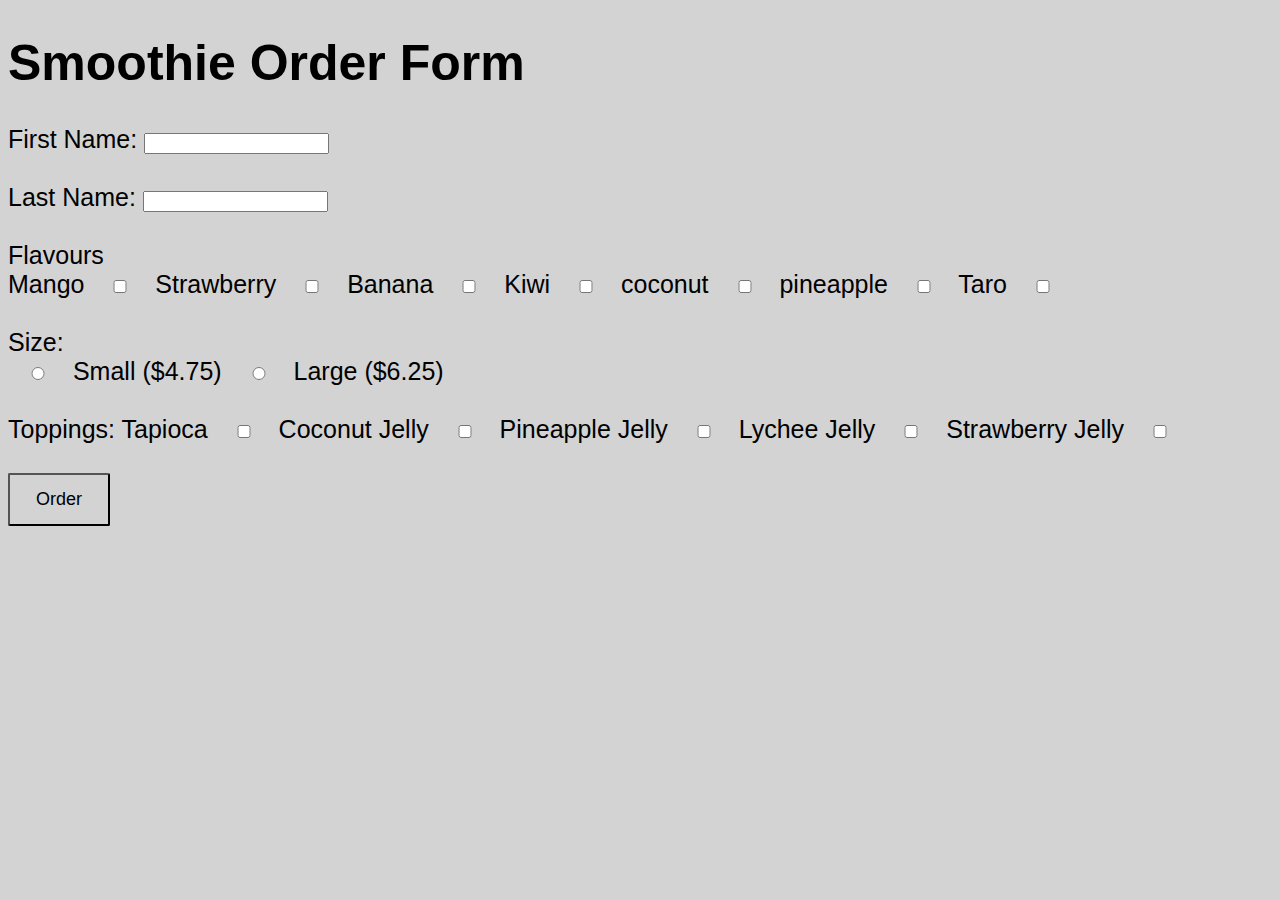
<file: Assignment-2/index.html>
<!DOCTYPE html>
<html lang="en">
<head>
    <meta charset="UTF-8">
    <meta name="viewport" content="width=device-width, initial-scale=1.0">
    <title>The Smoothie Mchine</title>
    <link href="styles.css" rel="stylesheet">
    <script src="script.js" defer></script>
</head>

<!-- page-level body -->
<body>
    <h1>Smoothie Order Form</h1>
    <!-- div section -->
    <div>
        <!-- form for the smoothie order -->
        <form id="SmoothieOrderForm">

            <label for="firstname">First Name:</label>
            <input type="text" name="firstname" id="firstname" > <br><br>

            <label for="lastname">Last Name:</label>
            <input type="text" name="lastname" id="lastname" > <br><br>

            <!-- flavours for the smoothie -->
                <label for="flavour">Flavours</label>
                <br>

                <label for="mango">Mango</label>
                <input type="checkbox" name="flavour" id="mango" value="mango">

                <label for="strawberry">Strawberry</label>
                <input type="checkbox" name="flavour" id="strawberry" value="strawberry">
                <label for="banana">Banana</label>
                <input type="checkbox" name="flavour" id="banana" value="banana">

                <label for="kiwi">Kiwi</label>
                <input type="checkbox" name="flavour" id="kiwi" value="kiwi">

                <label for="coconut">coconut</label>
                <input type="checkbox" name="flavour" id="coconut" value="coconut">

                <label for="pineapple">pineapple</label>
                <input type="checkbox" name="flavour" id="pineapple" value="pineapple">

                <label for="taro">Taro</label>
                <input type="checkbox" name="flavour" id="taro" value="Taro">
           <br><br>

            <!-- size of the smoothie -->
            <label for="size">Size:</label><br>
<input type="radio" name="size" value="small" id="small"> Small ($4.75)
<input type="radio" name="size" value="large" id="large"> Large ($6.25)<br><br>

            
                <!-- Topings for the smoothie -->
                 <label for="toppings">Toppings:</label>
                
                 <label for="tapioca">Tapioca</label>
                 <input type="checkbox" name="topings" id="tapioca" value="tapioca">

                 <label for="coconutjelly">Coconut Jelly</label>
                 <input type="checkbox" name="topings" id="coconutjelly" value="coconutjelly">

                 <label for="pineapplejelly">Pineapple Jelly</label>
                 <input type="checkbox" name="topings" id="pineapplejelly" value="pineapplejelly">

                 <label for="lycheejelly">Lychee Jelly</label>
                 <input type="checkbox" name="topings" id="lycheejelly" value="lycheejelly">

                 
                 <label for="strawberryjelly">Strawberry Jelly</label>
                 <input type="checkbox" name="topings" id="strawberryjelly" value="strawberryjelly">
                </div><br>

                 <!-- submit button to submit the order of the smoothie -->
                  <button type="submit">Order</button> 
        </form>
    </div>
    <div id="output">
    </div>
</body>
</html>
</file>
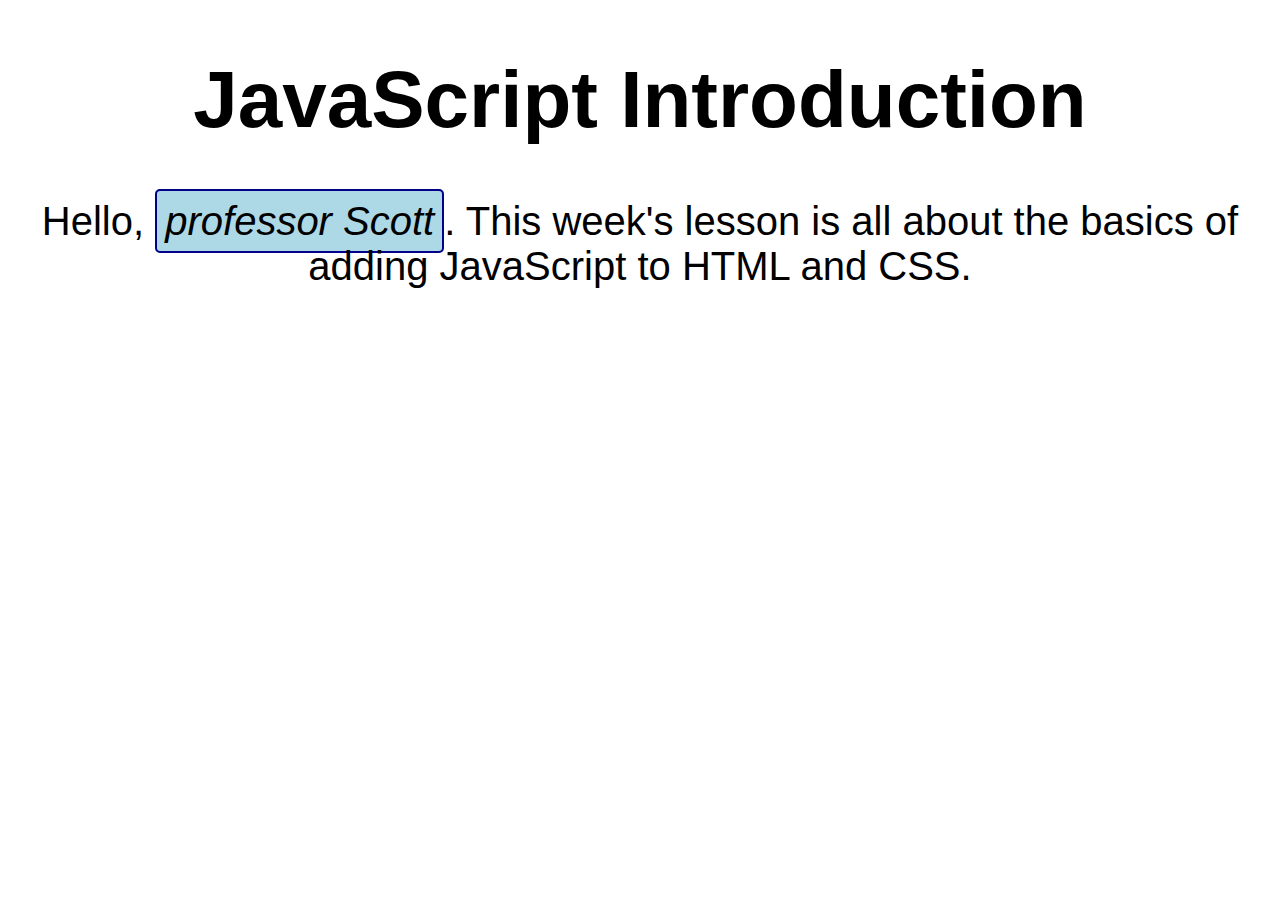
<file: lesson-1/index.html>
<!DOCTYPE html>
<html lang="en">
<head>
	<meta charset="UTF-8">
	<title>JavaScript Introduction | COMP1073 Client-Side JavaScript</title>
	<link rel="stylesheet" href="css/styles.css">
	<script src="js/script.js" defer></script>
</head>
<body>
	<h1>JavaScript Introduction</h1>
	<p>Hello, <em onClick="updateName()">professor Scott</em>. This week's lesson is all about the basics of adding JavaScript to HTML and CSS.</p>

</body>
</html>
</file>
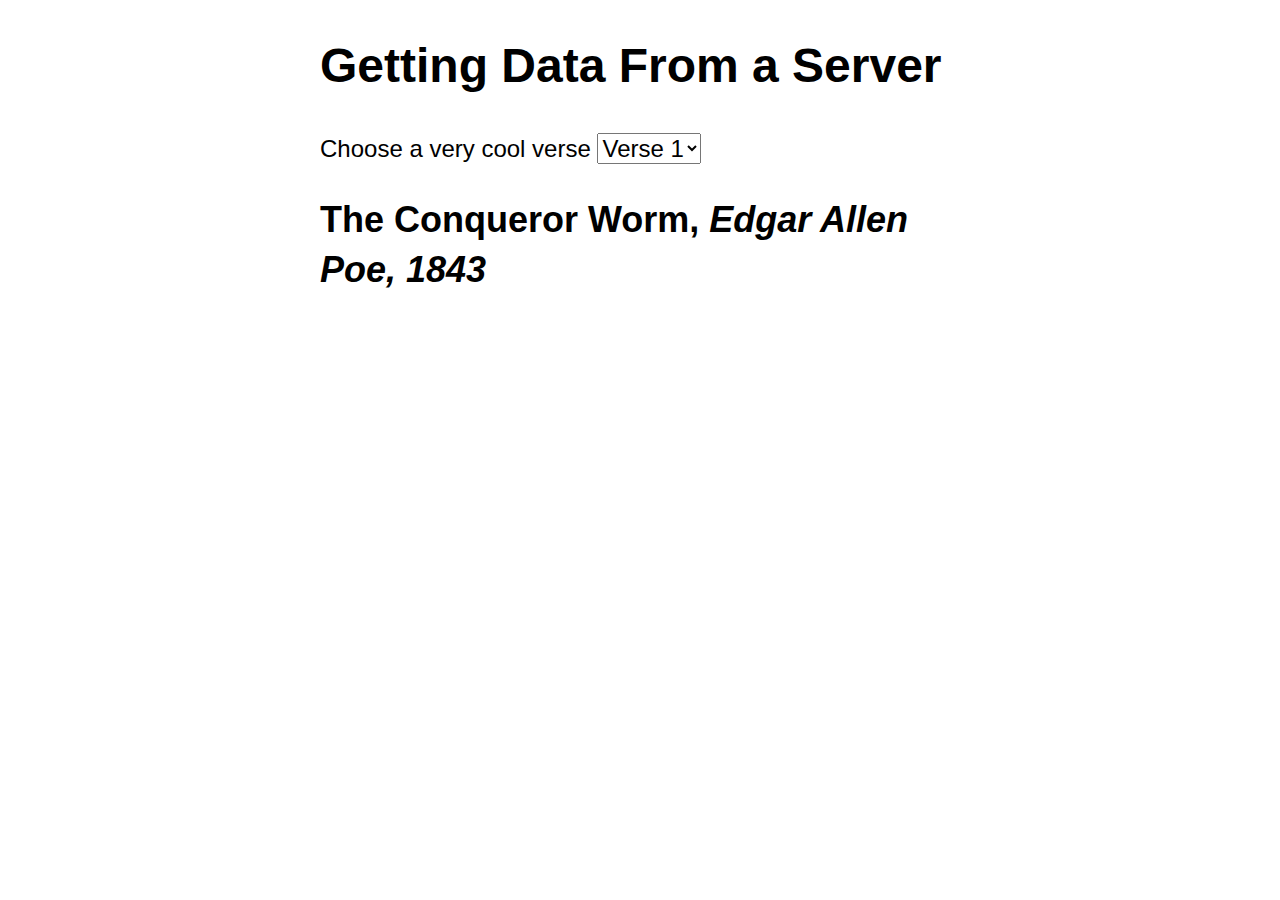
<file: lesson-11/index.html>
<!DOCTYPE html>
<html lang="en">
<head>
	<meta charset="utf-8" />
	<title>Getting Data From a Server | COMP1073 Client-Side JavaScript</title>
	<meta name="viewport" content="width=device-width, initial-scale=1.0" />
	<link href="css/normalize.css" rel="stylesheet" />
	<link href="css/styles.css" rel="stylesheet" />
	<script src="js/poetry.js" defer></script>
</head>

<body>
	<h1>Getting Data From a Server</h1>
	<form>
		<label for="verse-choose">Choose a very cool verse</label>
		<select id="verse-choose" name="verse-choose">
			<option value="verse1" selected>Verse 1</option>
			<option value="verse2">Verse 2</option>
			<option value="verse3">Verse 3</option>
			<option value="verse4">Verse 4</option>
		</select>
	</form>
	<h2>The Conqueror Worm, <em>Edgar Allen Poe, 1843</em></h2>
	<pre>
	</pre>
</body>
</html>
</file>
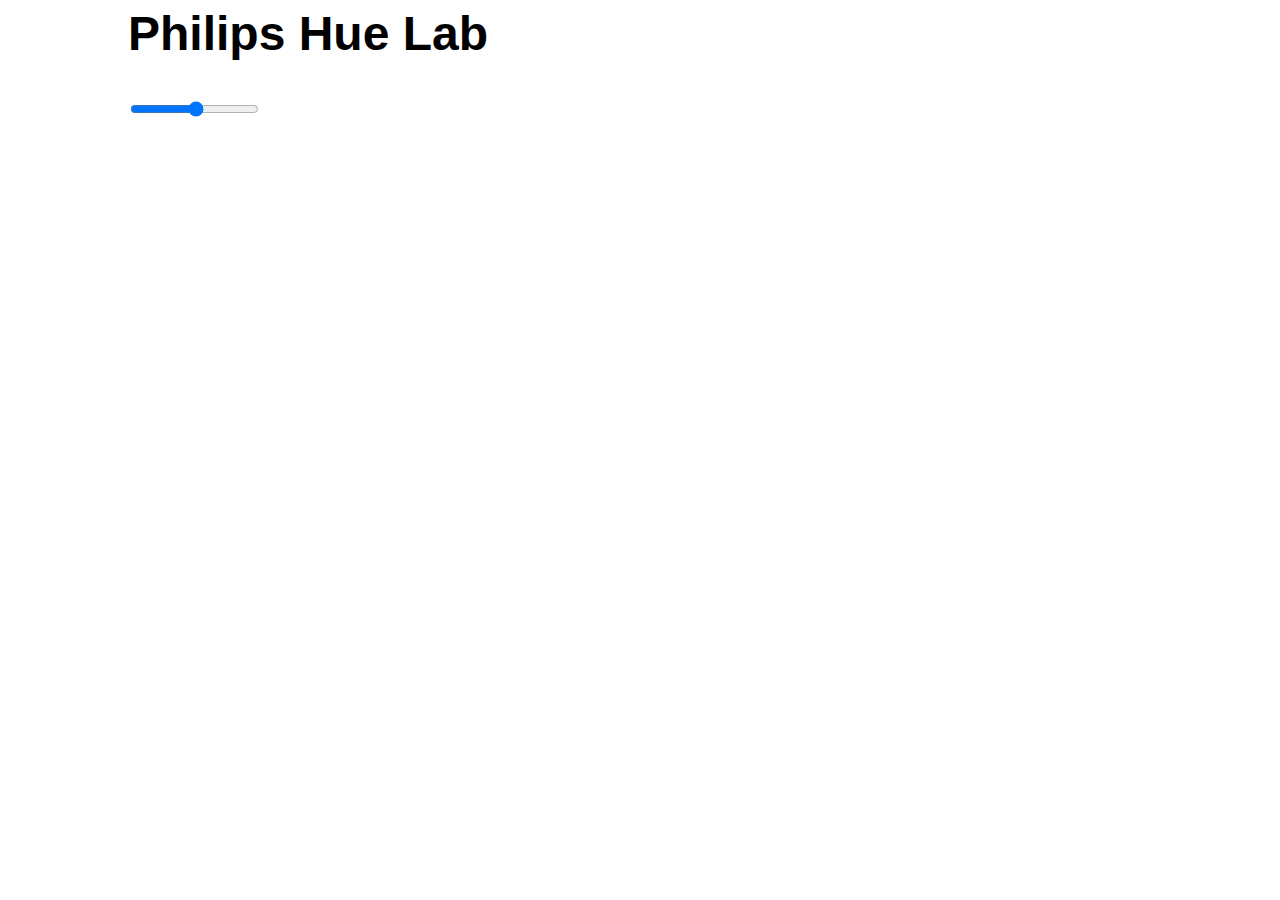
<file: lesson-12/index.html>
<html>
	<head>
		<title>Hue Lab</title>
		<meta charset="utf-8" />
		<meta name="viewport" content="width=device-width, initial-scale=1.0" />
		<link href="css/styles.css" rel="stylesheet" />
		<script src="js/hue.js" defer></script>
	</head>
	<body>
		<h1>Philips Hue Lab</h1>
		<input type="range" id="hue" min="0" max="47" />
	</body>
</html>
</file>
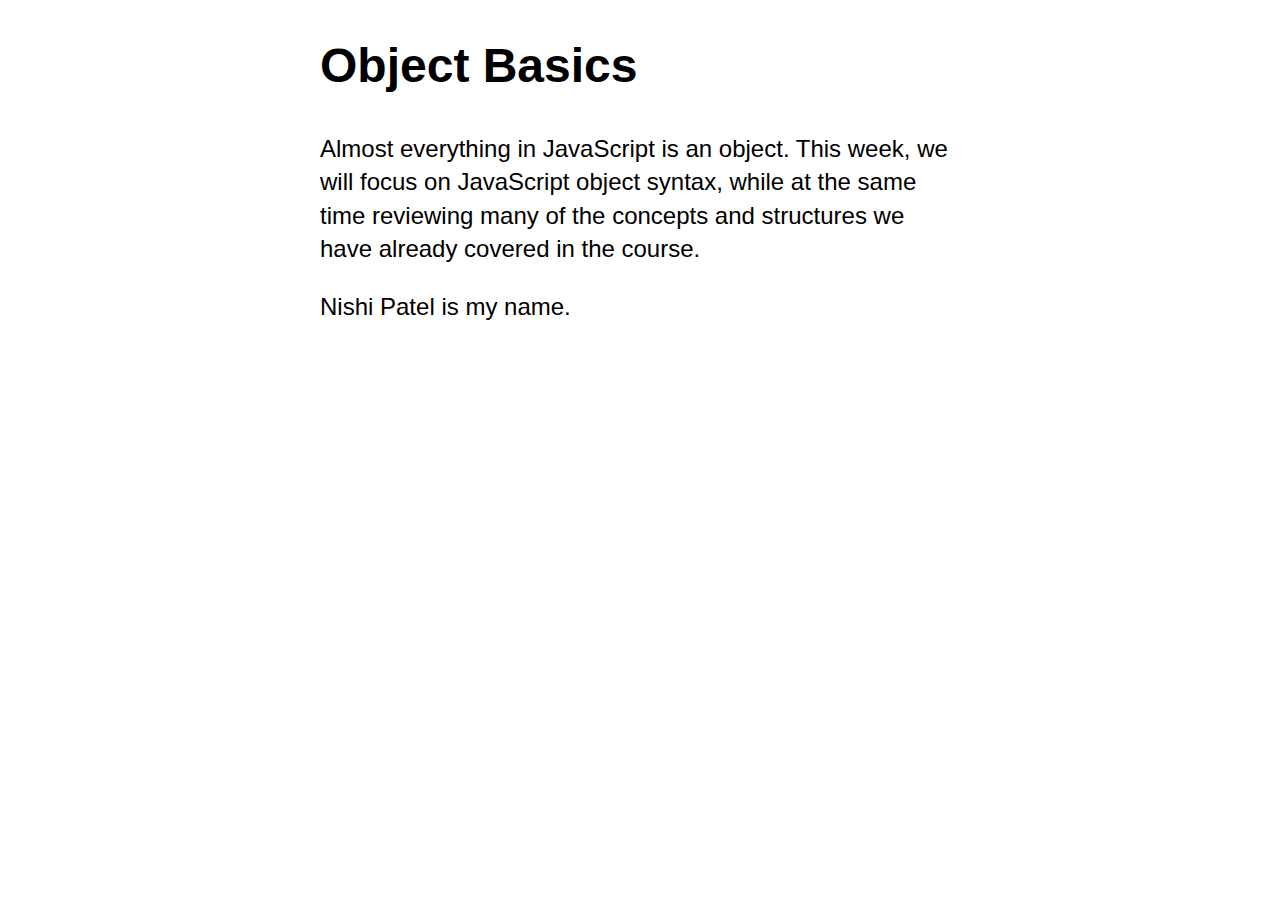
<file: lesson-8/index.html>
<!DOCTYPE html>
<html lang="en">
<head>
	<meta charset="utf-8" />
	<title>Object Basics | COMP1073 Client-Side JavaScript</title>
	<meta name="viewport" content="width=device-width, initial-scale=1.0" />
	<link href="css/normalize.css" rel="stylesheet" />
	<link href="css/styles.css" rel="stylesheet" />
	<script src="js/objects.js" defer></script>
</head>

<body>
	<h1>Object Basics</h1>
	<p>Almost everything in JavaScript is an object. This week, we will focus on JavaScript object syntax, while at the same time reviewing many of the concepts and structures we have already covered in the course.</p>
	<p id="output"></p>
</body>
</html>
</file>
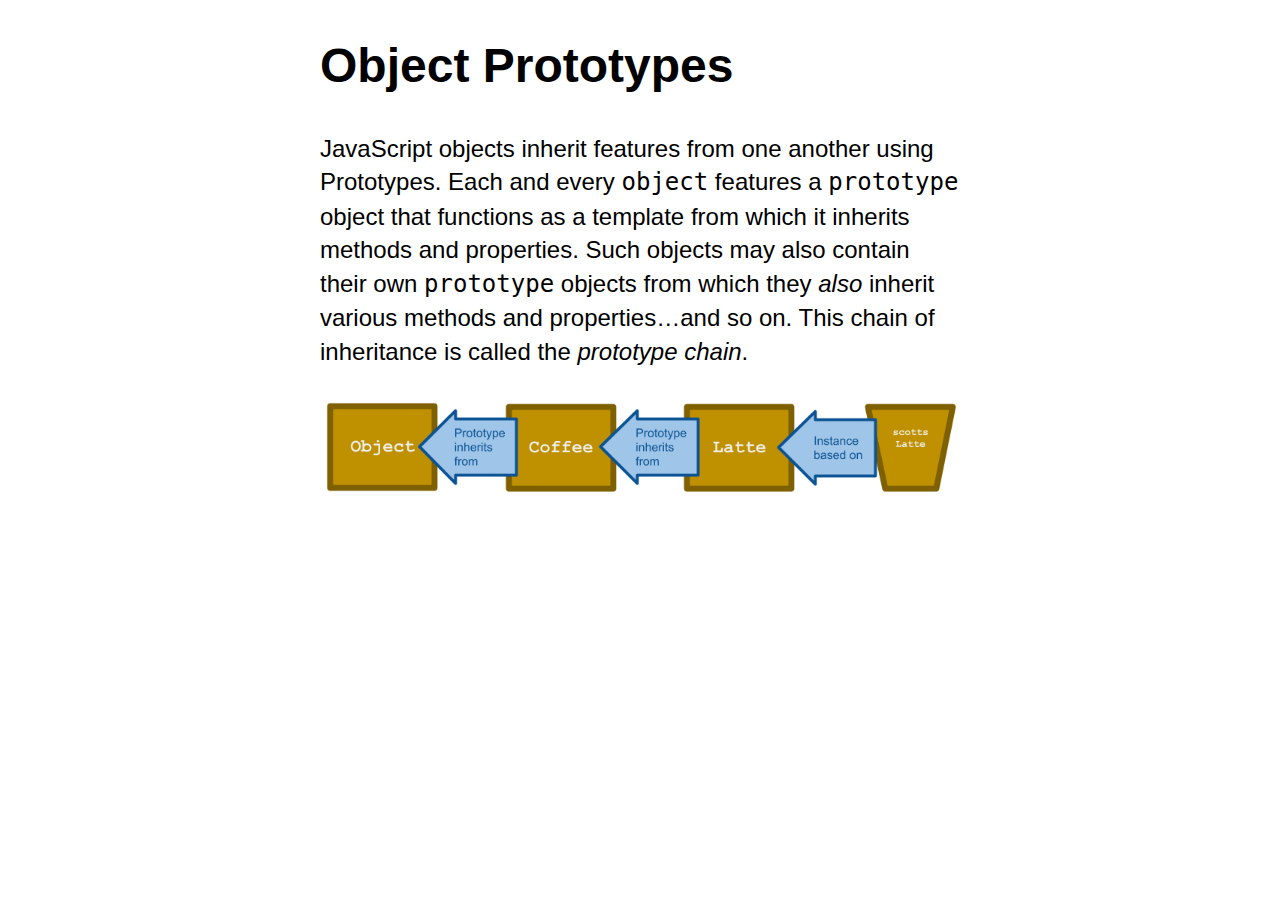
<file: lesson-9/index.html>
<!DOCTYPE html>
<html lang="en">
<head>
	<meta charset="utf-8" />
	<title>Object Prototypes | COMP1073 Client-Side JavaScript</title>
	<meta name="viewport" content="width=device-width, initial-scale=1.0" />
	<link href="css/normalize.css" rel="stylesheet" />
	<link href="css/styles.css" rel="stylesheet" />
	<script src="js/index.js" defer></script>
</head>

<body>
	<h1>Object Prototypes</h1>
	<p>JavaScript objects inherit features from one another using Prototypes. Each and every <code>object</code> features a <code>prototype</code> object that functions as a template from which it inherits methods and properties. Such objects may also contain their own <code>prototype</code> objects from which they <em>also</em> inherit various methods and properties…and so on. This chain of inheritance is called the <dfn>prototype chain</dfn>.</p>
	<p><img src="images/js-prototype-inheritance.png" width="100%" alt="JavaScript Prototype Inheritance" /></p>
	<p id="output"></p>
</body>
</html>
</file>
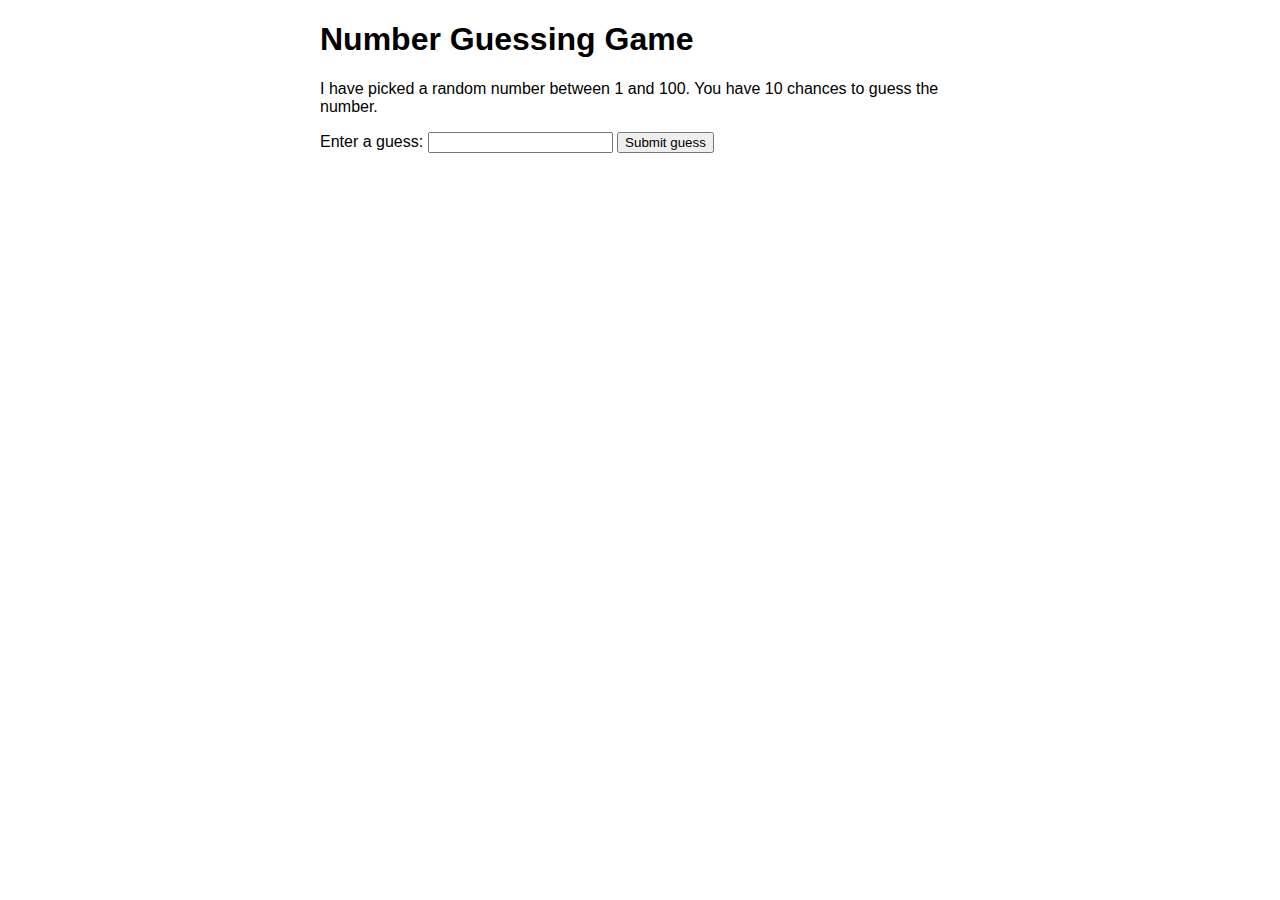
<file: lesson-1/guess.html>
<!DOCTYPE html>
<html>
	<head>
		<meta charset="utf-8">
		<title>Number Guessing Game | COMP1073 Client-Side JavaScript</title>
		<link rel="stylesheet" href="css/guess.css" />
		
	</head>

	<body>
		<h1>Number Guessing Game</h1>
		<p>I have picked a random number between 1 and 100. You have 10 chances to guess the number.</p>

		<!-- Guessing form controls -->
		<label for="guessField">Enter a guess: </label>
		<input type="number" id="guessField">
		<button>Submit guess</button>

		<!-- Elements to contain feedback for user -->
		<section>
			<p id="guesses"></p>
			<p id="lastResult"></p>
			<p id="lowOrHi"></p>
		</section>

		<script>
			// STEP 1: Initialize game variables
			// STEP 1a: Pick random number
			let randomNumber = Math.floor(Math.radom() * 100) + 1;
			// STEP 1b: Create variables to represent the three paragraphs above that will contain user feedback
			const guesses = document.querySelector("#guesses");
			const lastResult= document.querySelector("#lastResult");
			const lowOrHi = document.querySelector("#lowOrHi");
			// STEP 1c: Create variables to represent the guessing form
			const guessField = document.querySelector("#guessField");
			const guessSubmit = document.querySelector("#button");
			// STEP 1d: Create variables to initialize counter for number of guesses
			let guessCount = 1;


			// STEP 2: Put focus on the field that allows user to type in guesses
			guessField.focus();

			// STEP 3: Build a function to check the user's guess
			function checkGuess() {
				// STEP 3b: Create a variable to contain what number the user entered
				console.log("User guessed!");
				// STEP 3c: If this is the first guess, add some text to the screen as a label for listing previous guesses for reference
				
				
				
				// STEP 3d: Add the user's current guess to that list, plus a space
				
				
				// STEP 3e: Conditional - the user guessed correctly
				
					// Output a success message, then end the game
					
					
					
					
				// STEP 3f: Conditional - the user is all out of guesses
				
					// Output an appropriate message, then end the game
					
					
				// STEP 3g: Conditional - the user's guess is incorrect
				
					// Output an appropriate message
					
					
					// If the guess is too low, let the user know
					
					
					// Else if the guess is too high, let the user know
					
					
				
				// STEP 3h: Increment the guess count, move focus to the guess field for the next guess, and clear out the old input
				
			}
			// STEP 4: Build a function called gameOver() to end the game
			
				// STEP 4a: Disable the guessing field and submit button
				
				
				// STEP 4b: Change the textContent of the #lowOrHi paragraph to a short phrase indicating that the game is over, and that the user can start a new game by refreshing the browser page or tab
				
			
			// STEP 3a: Add an event listener for the guess form button that calls the checkGuess function, then test that the event listener is working and that it invokes the function
			guessSubmit.addEventListener("click", checkGuess);
			// This page inspired by and adapted from https://developer.mozilla.org/en-US/docs/Learn/JavaScript/First_steps/A_first_splash
		</script>
	</body>
</html>
</file>
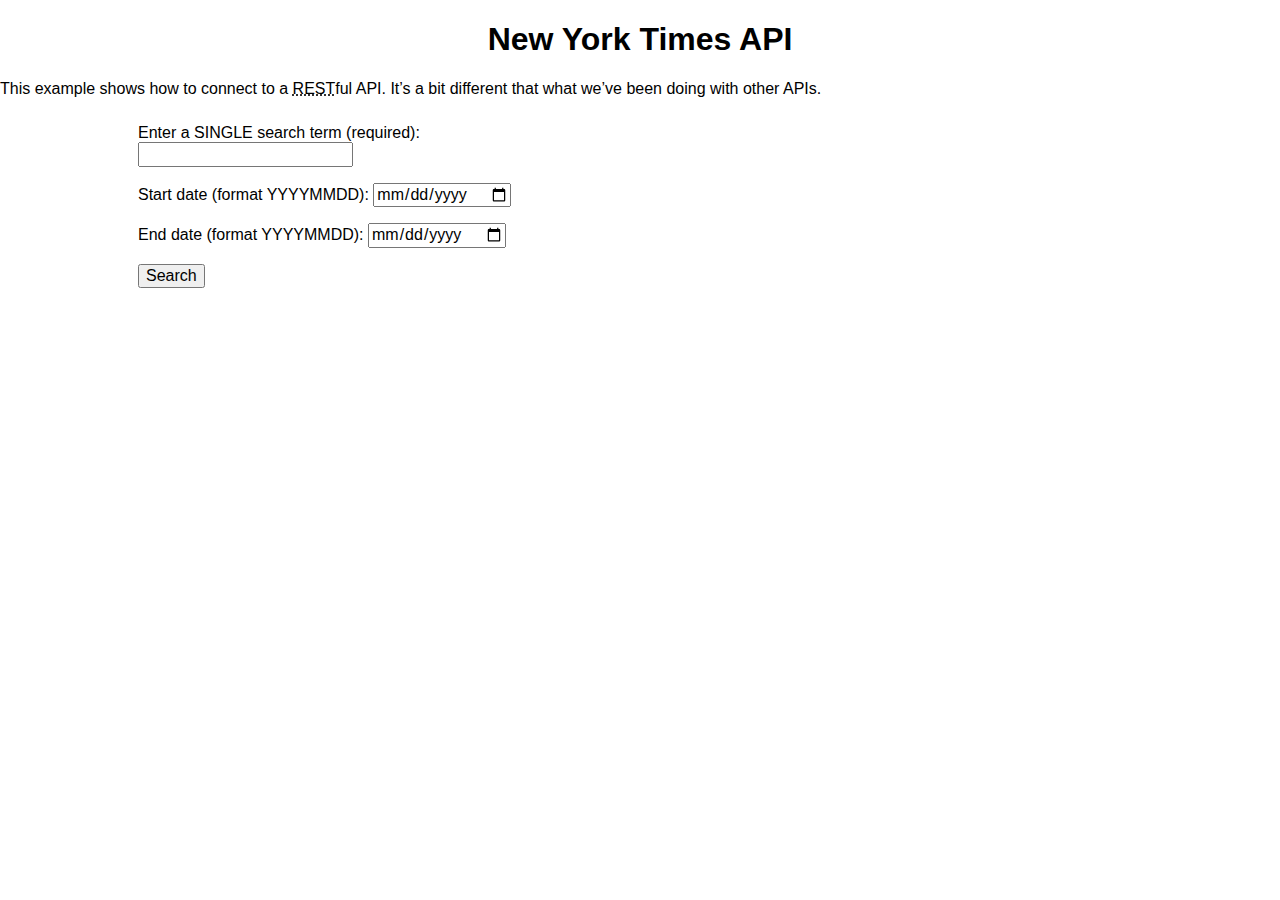
<file: lesson-11/nytimes.html>
<!DOCTYPE html>
<html>
<head>
	<meta charset="utf-8" />
	<title>Third Party APIs | COMP1073 Client-Side JavaScript</title>
	<meta name="viewport" content="width=device-width, initial-scale=1.0" />
	<link href="css/normalize.css" rel="stylesheet" />
	<link href="css/nytimes.css" rel="stylesheet" />
	<script src="js/nytimes.js" defer></script>
</head>
<body>
	<h1>New York Times API</h1>
	<p>This example shows how to connect to a <abbr title="REpresentative State Transfer">REST</abbr>ful API. It’s a bit different that what we’ve been doing with other APIs.</p>
	<div class="wrapper">
		<div class="controls">
			<form>
				<p>
					<label for="search">Enter a SINGLE search term (required): </label>
					<input type="text" id="search" class="search" required>
				</p>
				<p>
					<label for="start-date">Start date (format YYYYMMDD): </label>
					<input type="date" id="start-date" class="start-date" pattern="[0-9]{8}">
				</p>
				<p>
					<label for="end-date">End date (format YYYYMMDD): </label>
					<input type="date" id="end-date" class="end-date" pattern="[0-9]{8}">
				</p>
				<p>
					<button class="submit">Search</button>
				</p>
			</form>
		</div>
		<div class="results">
			<section>
			</section>
		</div>
	</div>
</body>
</html>
</file>
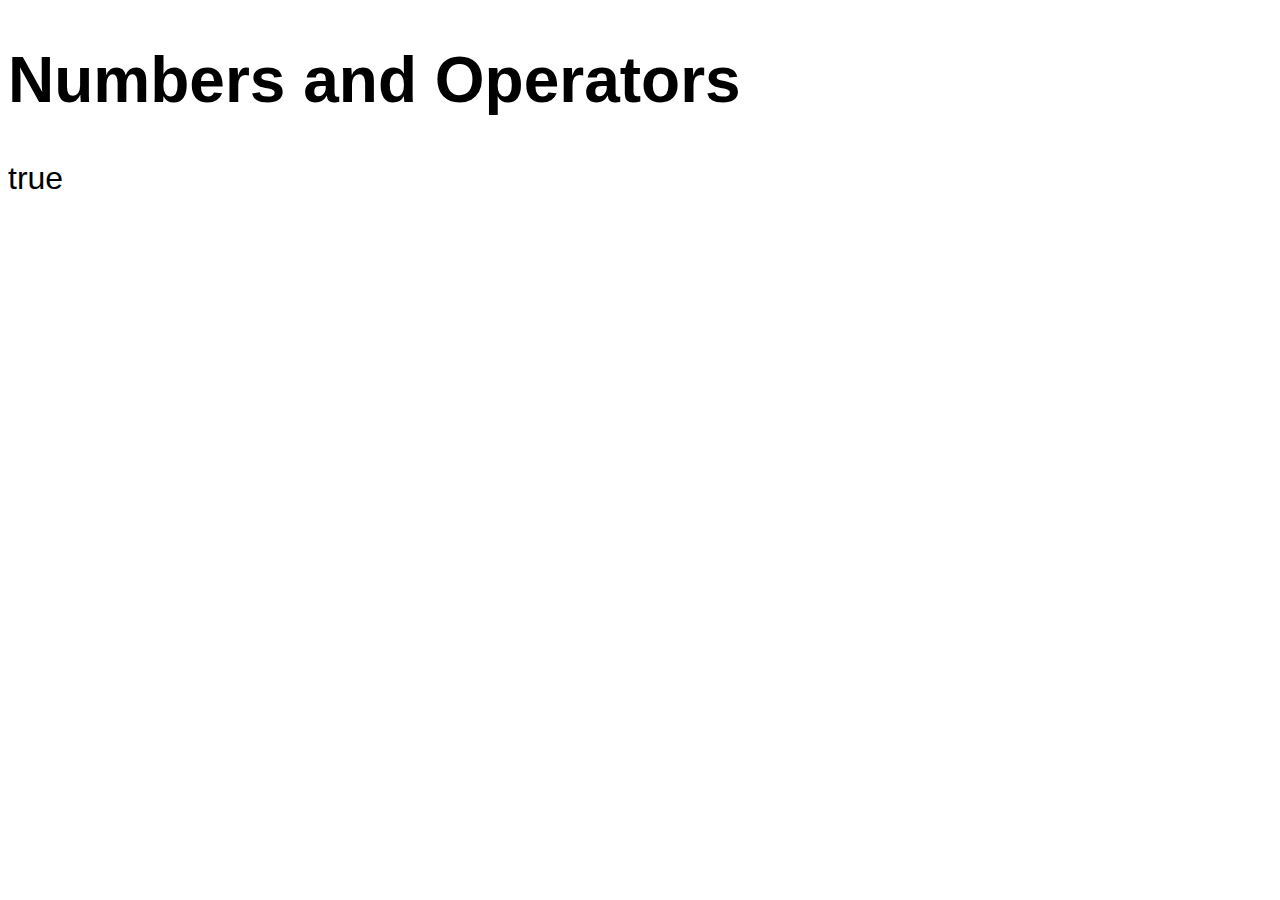
<file: lesson-2/numbers.html>
<!DOCTYPE html>
<html>
<head>
	<meta charset="utf-8" />
	<title>Numbers and Operators | COMP1073 Client-Side JavaScript</title>
	<link href="css/styles.css" rel="stylesheet" />
</head>

<body>
	<h1>Numbers and Operators</h1>
	<p></p>
    <script>
        const output = document.querySelector("p");
        /* STEP 1: Number types (integer, float, and double)
        declare and initialize an integer and a float, then in the console, reveal the number type with typeof(varName) */
        let myInt = 5;
        let myFloat = 6.23545;
        let myDouble = 5.2354356346535433456;
        let myBinary = 0b101010101001;
        let myHex = 0x04F6E2;
        // Note - there are also different number systems: binary, octal, and hexadecimal
        output.textContent = `The data type of myBinary is ${typeof(myBinary)}`;
        /* STEP 2: Arithmetic operators
        + (addition), - (subtraction), * (multiplication), / (division), % (remainder or modulo), ** (exponent) */
        let step2a = 5 + 2;
        output.textContent = step2a;

        // Try declaring and initializing a couple of variables as numbers
        let num1 = 90;
        let num2 = 30;
        let step2b = num1+ num2 * num1;
        output.textContent = step2b;

        /* OR… num1 * num2 / 8 + 2 - 0.5; */

        /* Keep in mind operator precedence, just like you were taught in math class (/, *, +, -)
        num1 + num2 * 5 - 25 ... is not 575 ... it is 215 */
        let step2c = (num1 + num2) * num1;
        output.textContent = step2c;

        /* If you want to avoid this precedence, use parenthesis
        (num1 + num2) * 5 - 25 */

        /* STEP 3: Increment and decrement operators
        ++ and -- are mostly found inside loops to move a counter variable to the next value when needed, either up or down. */
        let step3 = 5;
        step3 --;
        output.textContent = step3;
       
        // Note 1 - you cannot increment/decrement a number directly
        // Note 2 - typing num++ or num-- in the console will output the number before incrementing or decrmenting - try ++num or --num, instead

        /* STEP 4: Assignment Operators
        = (assignment), += (addition assignment), -= (subtraction assignment), *= (multiplication assignment), /= (division assignment) */
        let step4 = 5;
        step4 /= 2;
        console.log(step4);

        /* STEP 5: Comparison Operators
        ===	(strict equality), !==	(strict-non-equality), == (equality), < (less than), > (greater than), <= (less than or equal to), >=	(greater than or equal to) */
        let step5a = 5;
        let step5b = 4
        let step5c = step5b == step5b;
        output.textContent = step5c;


    </script>
</body>
</html>
</file>
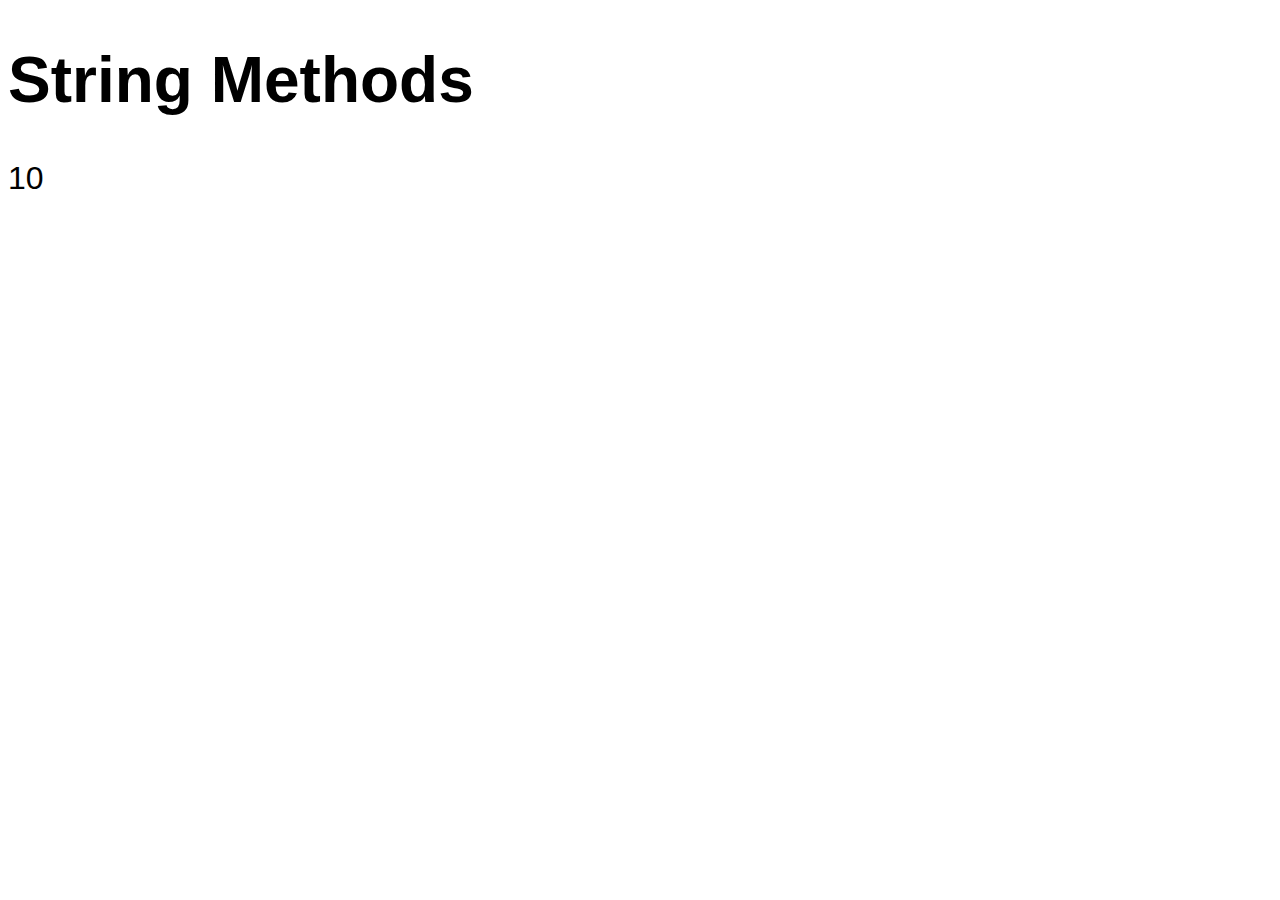
<file: lesson-2/string-methods.html>
<!DOCTYPE html>
<html>
<head>
	<meta charset="utf-8" />
	<title>String Methods | COMP1073 Client-Side JavaScript</title>
	<link href="css/styles.css" rel="stylesheet" />
</head>

<body>
	<h1>String Methods</h1>
	<p>JavaScript output to go here.</p>
    <script>
        const output = document.querySelector('p');
        
        /* STEP 1: String Length */
        let step1a = "My string.";
        let step1b = step1a.length;
        output.textContent = step1b;

        /* STEP 2: Retrieving a Specific String Character */
        let step2a = step1a[0];
        console.log(step2a);
        let step2b = step1a[step1a.length - 1];
        console.log(step2b);

        /* STEP 3: Extracting Part of a String */
        let step3a = step1a.indexOf("string");
        console.log(step3a);
        let step3b = step1a.slice(step3a, 9);
        console.log(step3b);
        // Note - if the substring is not found within the string, indexOf() returns -1

        // Note - if you don't specify where to end the slice, the method returns the rest of the string

        /* STEP 4: Changing Case */
        let step4 = step3b.toUpperCase();
        console.log(step4);

        /* STEP 5: Updating Parts of a String */
        let step5 = step1a.replace("string", "weekend");
        console.log(step5);

    </script>
</body>
</html>
</file>
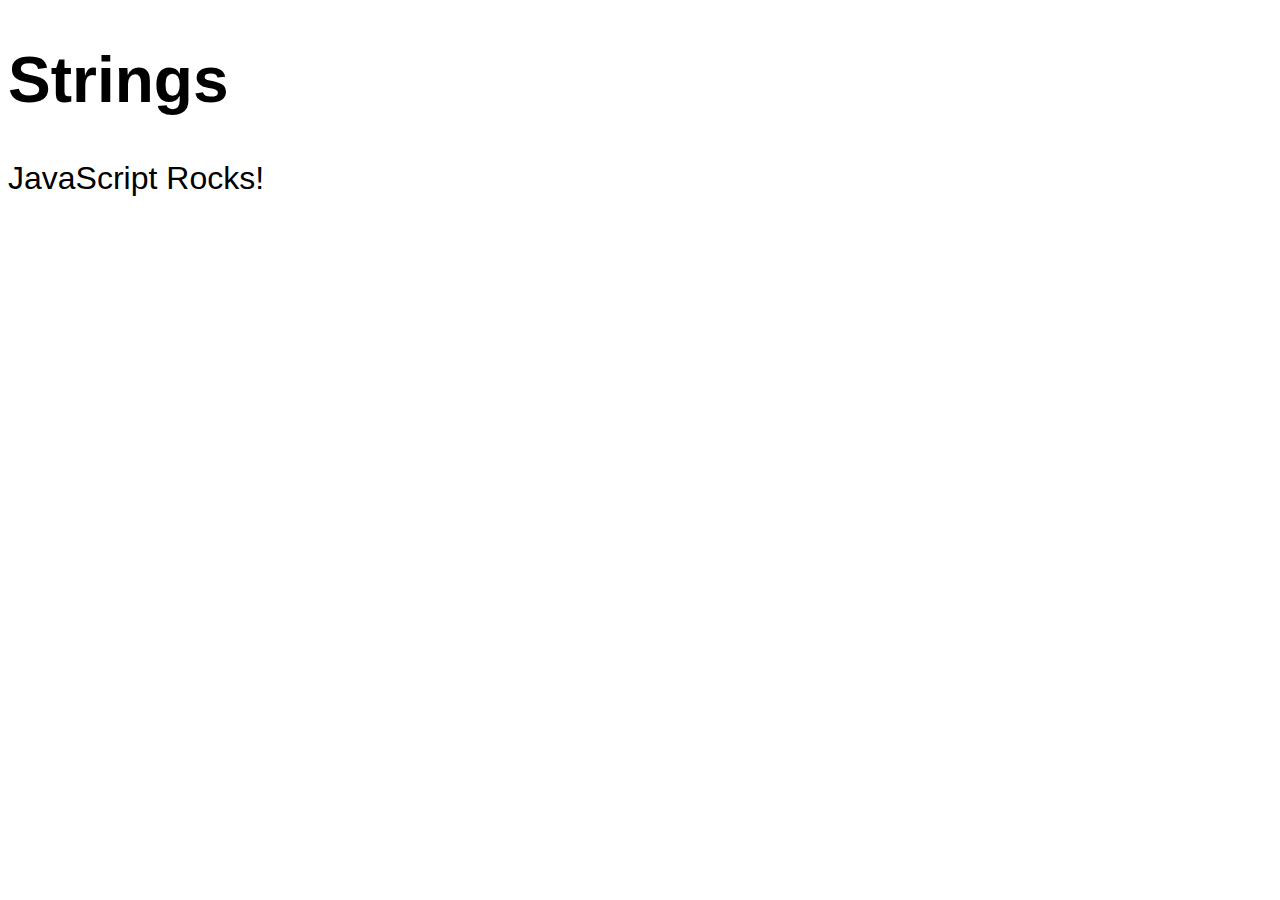
<file: lesson-2/strings.html>
<!DOCTYPE html>
<html>
<head>
	<meta charset="utf-8" />
	<title>Strings | COMP1073 Client-Side JavaScript</title>
	<link href="css/styles.css" rel="stylesheet" />
</head>

<body>
	<h1>Strings</h1>
	<p></p>
</body>
<script>
    const output = document.querySelector('p');
    
    /* STEP 1: Creating Strings */
        let step1 = `This is a string!`;
        output.textContent = step1;
        
    // Note - whether you use 'single' or "double" quotes is a personal preference - try to be consistent

    /* STEP 2: Escaping Characters */
        let step2 = "Nishi says, \"You're a mean one, Mr.Grinch!\"";
        output.textContent = step2;

    /* STEP 3: Concatenation */
        let step3a = "JavaScript";
        let step3b = "Rocks";
        output.textContent = step3a + " " + step3b + " ! ";
        output.textContent = `${step3a} ${step3b}!`;
    
        /* STEP 4: Numbers and Strings */
            let step4a = "Fahrenheit" + 451;
            console.log(step4a);
    // numbers can be converted to strings
        let step4b = 2025;
        console.log(typeof(step4b));
        let step4c = string(step4b);
        console.log(typeof(step4c));
    // strings can be converted to numbers, too
let step4d = Number(step4c);
console.log("step4d is type: " + typeof(sted4d));
    // and back again, if we want


</script>
</html>
</file>
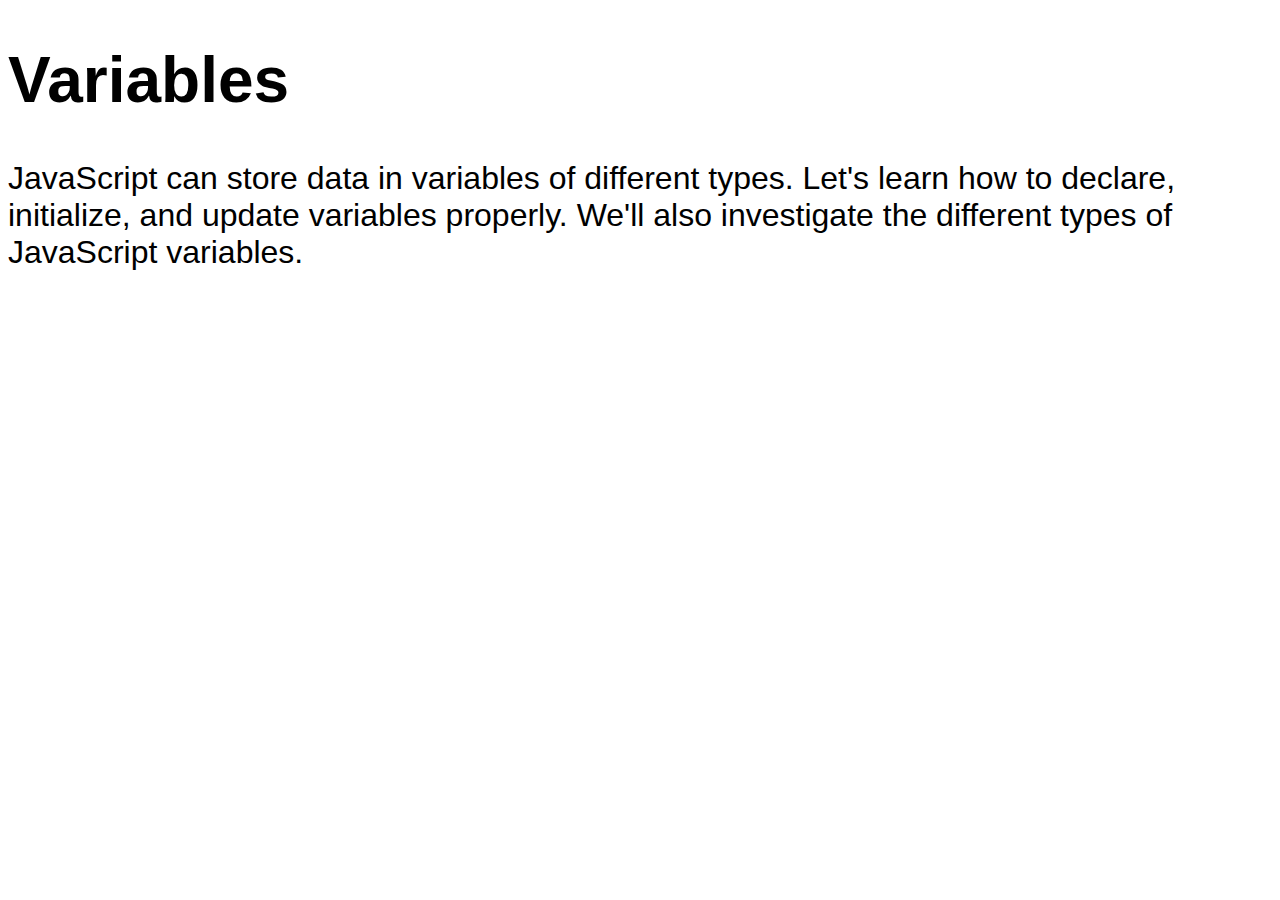
<file: lesson-2/variables.html>
<!DOCTYPE html>
<html>
<head>
	<meta charset="utf-8" />
	<title>Variables | COMP1073 Client-Side JavaScript</title>
	<link href="css/styles.css" rel="stylesheet" />
	<script src="js/variables.js" defer></script>
</head>

<body>
	<h1>Variables</h1>
	<p>JavaScript can store data in variables of different types. Let's learn how to declare, initialize, and update variables properly. We'll also investigate the different types of JavaScript variables.</p>


</body>
</html>
</file>
<file: Assignment-2/styles.css>
@charset "utf-8";
html {
    background-color: lightgrey;
    font-family: Arial, Helvetica, sans-serif;
    color: black;
    max-width: 1500%;
}

body{
    text-align: left;
    font-size: 25px;
}

h1{
  text-align: left;
  color: black;
}

  button {
    padding: 14px 26px;
    font-size: 18px;
    background-color: lightgray;
    border-radius: 2px;
  }
  
  button:hover {
    background-color: darkgray;
  }

  input[type=checkbox], input[type=radio]{
    width: 50px;
  }
</file>
<file: lesson-1/css/styles.css>
@charset "utf-8";
html {
	font-family: sans-serif;
	font-size: 250%;
	text-align: center;
}
p em {
	background-color: lightblue;
	border: 2px solid darkblue;
	border-radius: 5px;
	padding: 0.2em;
	cursor: pointer;
}
</file>
<file: lesson-11/css/styles.css>
/* Page Styles */
@charset "utf-8";
body {
	font-family: sans-serif;
	font-size: 150%;
	line-height: 1.4;
	width: 640px;
	margin-left: auto;
	margin-right: auto;
}
</file>
<file: lesson-12/css/styles.css>
@charset "utf-8";

html {
	box-sizing: border-box;
  }
*, *:before, *:after {
	box-sizing: inherit;
}

body {
	font-family: sans-serif;
	font-size: 150%;
	line-height: 1.4;
	width: 80%;
	margin: 0 auto;
}
</file>
<file: lesson-8/css/styles.css>
/* Page Styles */
@charset "utf-8";
body {
	font-family: sans-serif;
	font-size: 150%;
	line-height: 1.4;
	width: 640px;
	margin-left: auto;
	margin-right: auto;
	/* transition: all 1s; */
}
</file>
<file: lesson-9/css/styles.css>
/* Page Styles */
@charset "utf-8";
body {
	font-family: sans-serif;
	font-size: 150%;
	line-height: 1.4;
	width: 640px;
	margin-left: auto;
	margin-right: auto;
	/* transition: all 1s; */
}
</file>
<file: lesson-1/css/guess.css>
@charset "utf-8";

html {
	font-family: sans-serif;
}
body {
	width: 50%;
	max-width: 800px;
	min-width: 480px;
	margin: 0 auto;
}
#lastResult {
	color: white;
	padding: 3px;
}
</file>
<file: lesson-11/css/nytimes.css>
body {
  font-family: sans-serif;
}

.wrapper {
  width: 80%;
  margin: 0 auto;
  display: flex;
}

.controls, .results {
  flex: 1;
  padding: 10px;
}

form p:nth-of-type(1) {
  margin-top: 0;
}

h1 {
  text-align: center;
}

h2 {
  font-size: 20px;
}

article p {
  font-size: 14px;
  line-height: 1.5;
}

article p:nth-of-type(2) {
  font-size: 14px;
  line-height: 2;
}

nav {
  margin-bottom: 50px;
}

.prev {
  float: left;
}

.next {
  float: right;
}

article {
  padding: 10px;
  margin-bottom: 20px;
  background-color: #ddd;
  border: 1px solid #ccc;
}

img {
  float: right;
  margin-left: 20px;
  max-width: 200px;
}

.clearfix {
  clear: both;
}

span {
  background-color: #ccc;
  padding: 5px;
  margin: 5px;
}
</file>
<file: lesson-2/css/styles.css>
@charset "utf-8";
html {
	font-family: sans-serif;
	font-size: 200%;
}
</file>
